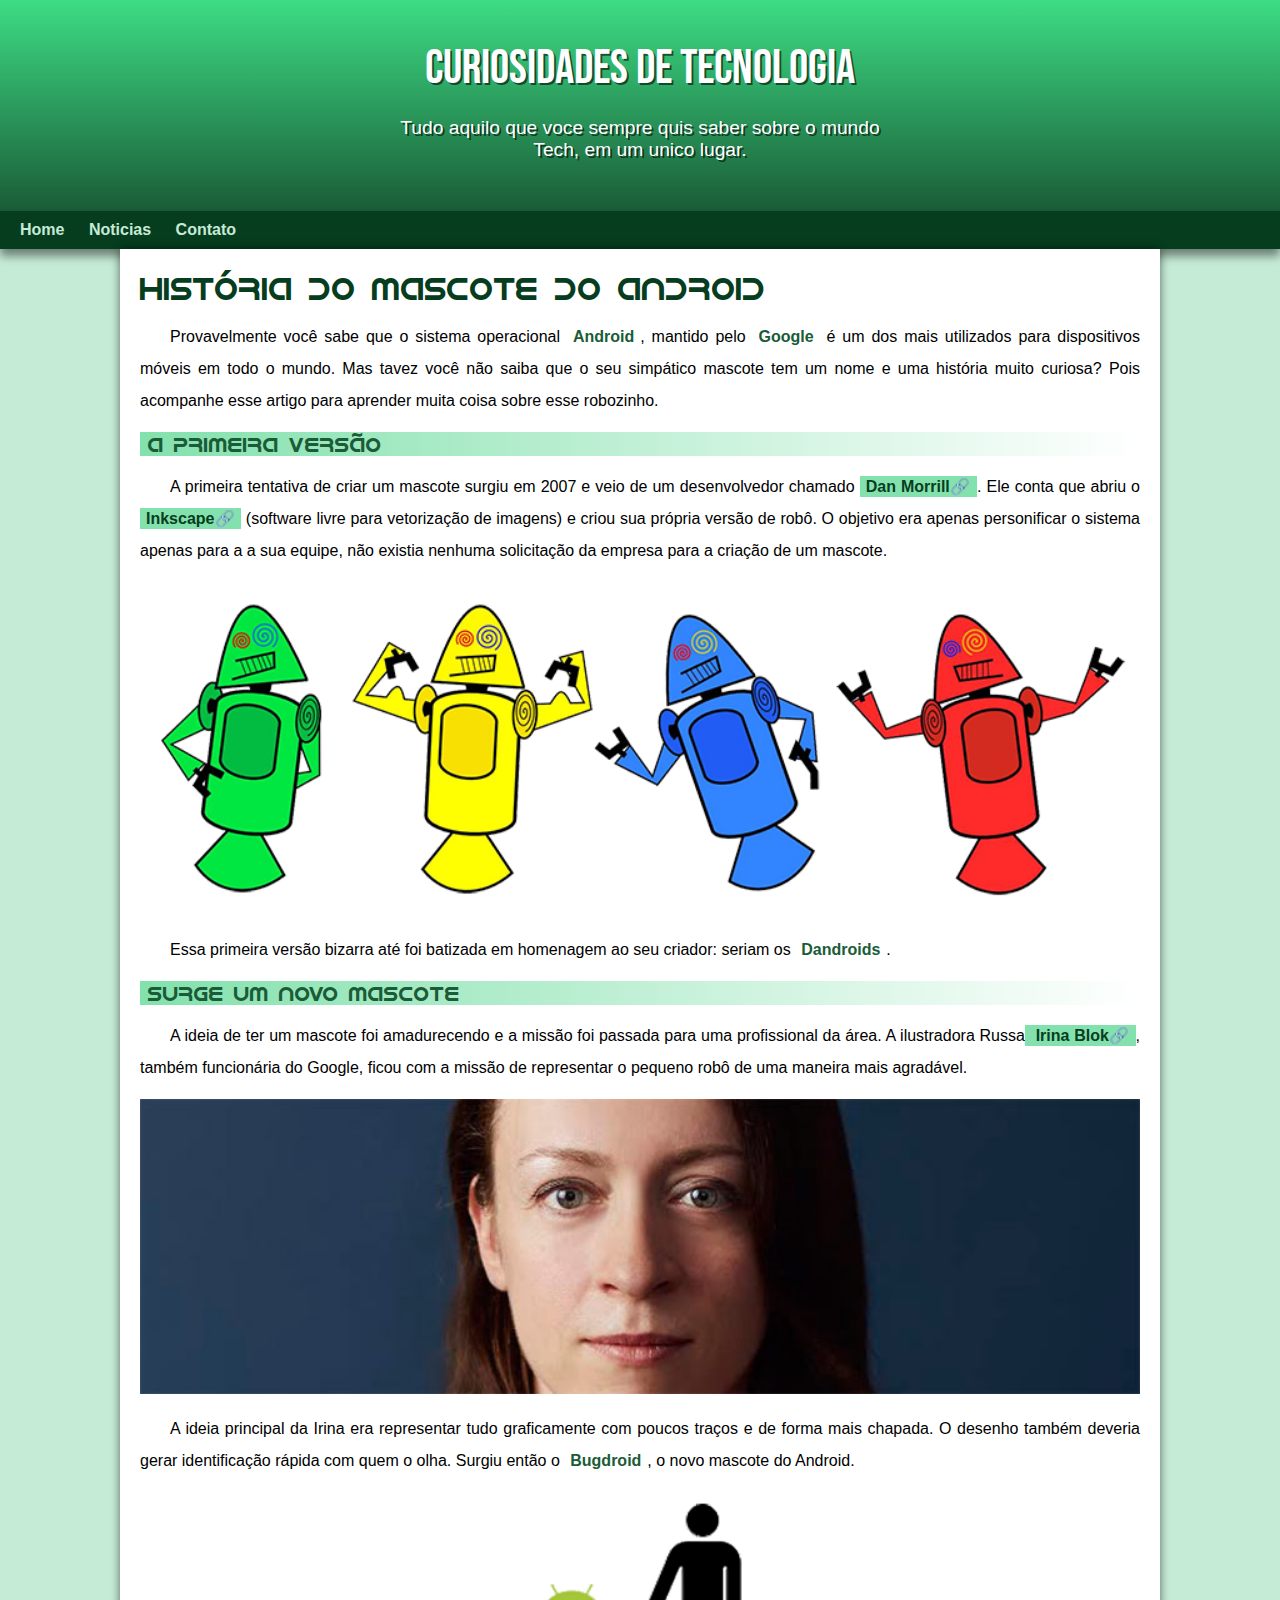
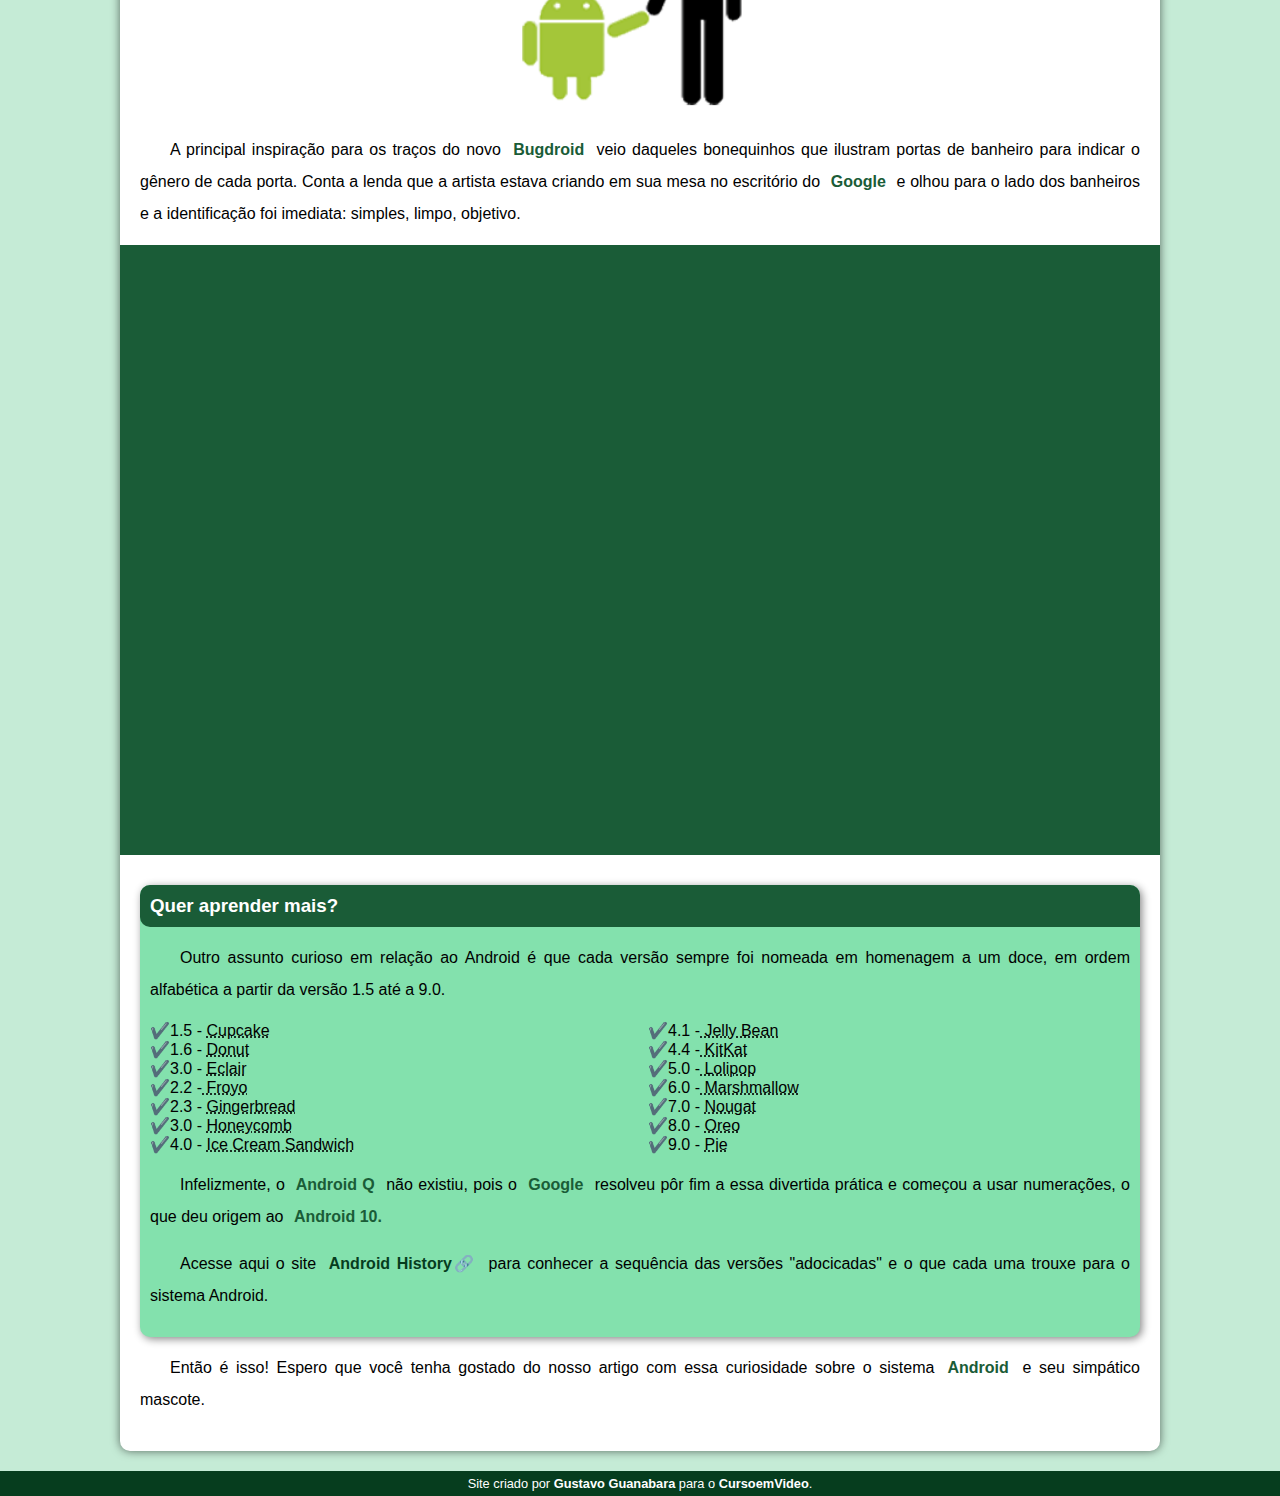
<file: index.html>
<!DOCTYPE html>
<html lang="pt-br">
<head>
    <meta charset="UTF-8">
    <meta name="viewport" content="width=device-width, initial-scale=1.0">
    <title>Como surgiu o mascote do android</title>
    <link rel="shortcut icon" href="imagens/favicon.ico" type="image/x-icon">
    <link rel="stylesheet" href="estilo/style.css">
</head>
<body>
    <header>
        <h1>Curiosidades de Tecnologia</h1>
        <p>Tudo aquilo que voce sempre quis saber sobre o mundo Tech, em um unico lugar.</p>
    </header>
    <nav>
        <a href="#">Home</a>
        <a href="#">Noticias</a>
        <a href="#">Contato</a>
    </nav>
    <main>
        <article>
                        <h1>História do Mascote do Android</h1>

            <p>Provavelmente você sabe que o sistema operacional <strong>Android</strong>, mantido pelo <strong>Google</strong> é um dos mais utilizados para dispositivos móveis em todo o mundo. Mas tavez você não saiba que o seu simpático mascote tem um nome e uma história muito curiosa? Pois acompanhe esse artigo para aprender muita coisa sobre esse robozinho.</p>

            <h2>A primeira versão</h2>

            <p>A primeira tentativa de criar um mascote surgiu em 2007 e veio de um desenvolvedor chamado <a href="https://androidcommunity.com/dan-morrill-shows-us-the-android-mascot-that-almost-was-20130103/" target="_blank" class="externo">Dan Morrill</a>. Ele conta que abriu o <a href="https://inkscape.org/pt-br/" target="_blank" class="externo">Inkscape</a> (software livre para vetorização de imagens) e criou sua própria versão de robô. O objetivo era apenas personificar o sistema apenas para a a sua equipe, não existia nenhuma solicitação da empresa para a criação de um mascote.</p>

            <picture>
                <source media="(max-width:600px )" srcset="imagens/dan-droids-pq.png">
                <img src="imagens/dan-droids.png" alt="Primeiro mascote do Android"></picture>

            <p>Essa primeira versão bizarra até foi batizada em homenagem ao seu criador: seriam os <strong>Dandroids</strong>.</p>

            <h2>Surge um novo mascote</h2>

            <p>A ideia de ter um mascote foi amadurecendo e a missão foi passada para uma profissional da área. A ilustradora Russa<a href="https://www.irinablok.com/about" target="_blank" class="externo"> Irina Blok</a>, também funcionária do Google, ficou com a missão de representar o pequeno robô de uma maneira mais agradável.</p>

            <picture>
                <source media="(max-width:600px )" srcset="imagens/irina-blok-pq.jpg">
                
                <img src="imagens/irina-blok.jpg" alt="Irina Blok, criadora do novo Bugdroid"></picture>

            <p>A ideia principal da Irina era representar tudo graficamente com poucos traços e de forma mais chapada. O desenho também deveria gerar identificação rápida com quem o olha. Surgiu então o <strong>Bugdroid</strong>, o novo mascote do Android.</p>

            <img src="imagens/bugdroid.png" class="pequena" alt="Bugdroid">

            <p>A principal inspiração para os traços do novo<strong> Bugdroid</strong> veio daqueles bonequinhos que ilustram portas de banheiro para indicar o gênero de cada porta. Conta a lenda que a artista estava criando em sua mesa no escritório do <strong>Google</strong> e olhou para o lado dos banheiros e a identificação foi imediata: simples, limpo, objetivo.</p>

            <div class="video"><iframe width="560" height="315" src="https://www.youtube.com/embed/l2UDgpLz20M?si=1Sl5RsYFSz59itog" title="YouTube video player" frameborder="0" allow="accelerometer; autoplay; clipboard-write; encrypted-media; gyroscope; picture-in-picture; web-share" referrerpolicy="strict-origin-when-cross-origin" allowfullscreen></iframe></div>
            
<aside>
    <h3>Quer aprender mais? </h3>
    
                <p>Outro assunto curioso em relação ao Android é que cada versão sempre foi nomeada em homenagem a um doce, em ordem alfabética a partir da versão 1.5 até a 9.0.</p>
    
                <ul>
                    <li>1.5 - <abbr title="Bolo de Copo"> Cupcake</abbr></li>
                    <li>1.6 - <abbr title="Rosquinha">Donut</abbr></li>
                    <li>3.0 - <abbr title="Bomba">Eclair</abbr></li>
                    <li>2.2 -<abbr title="Iogurte congelado"> Froyo</abbr></li>
                    <li>2.3 - <abbr title="Biscoito de gengibre">Gingerbread</abbr></li>
                    <li>3.0 - <abbr title="Favo de mel">Honeycomb</abbr></li>
                    <li>4.0 - <abbr title=" Sanduiche de Sorvete">Ice Cream Sandwich</abbr> </li>
                    <li>4.1 -<abbr title="Jujuba"> Jelly Bean</abbr></li>
                    <li>4.4 -<abbr title="KitKat"> KitKat</abbr></li>
                    <li>5.0 -<abbr title="Pirulito"> Lolipop</abbr></li>
                    <li>6.0 -<abbr title="Marshmallow"> Marshmallow</abbr></li>
                    <li>7.0 - <abbr title="Torrone">Nougat</abbr></li>
                    <li>8.0 - <abbr title="Oreo">Oreo</abbr></li>
                    <li>9.0 - <abbr title="Torta">Pie</abbr></li>
                </ul>
    
                <p>Infelizmente, o<strong> Android Q </strong>não existiu, pois o<strong> Google</strong> resolveu pôr fim a essa divertida prática e começou a usar numerações, o que deu origem ao <strong>Android 10.</strong> </p>
    
                <p>Acesse aqui o site <a href="https://www.androidauthority.com/history-android-os-name-789433/" target="_blank" class="externo">Android History</a> para conhecer a sequência das versões "adocicadas" e o que cada uma trouxe para o sistema Android.</p>
</aside>
           

            <p>Então é isso! Espero que você tenha gostado do nosso artigo com essa curiosidade sobre o sistema<strong> Android</strong> e seu simpático mascote.</p>
        </article>
        
    </main>

    <footer>
        <p>Site criado por<a href="https://gustavoguanabara.github.io/" target="_blank"> Gustavo Guanabara</a> para o <a href="https://www.youtube.com/cursoemvideo" target="_blank">CursoemVideo</a>.</p>
    </footer>
</body>
</html>
</file>
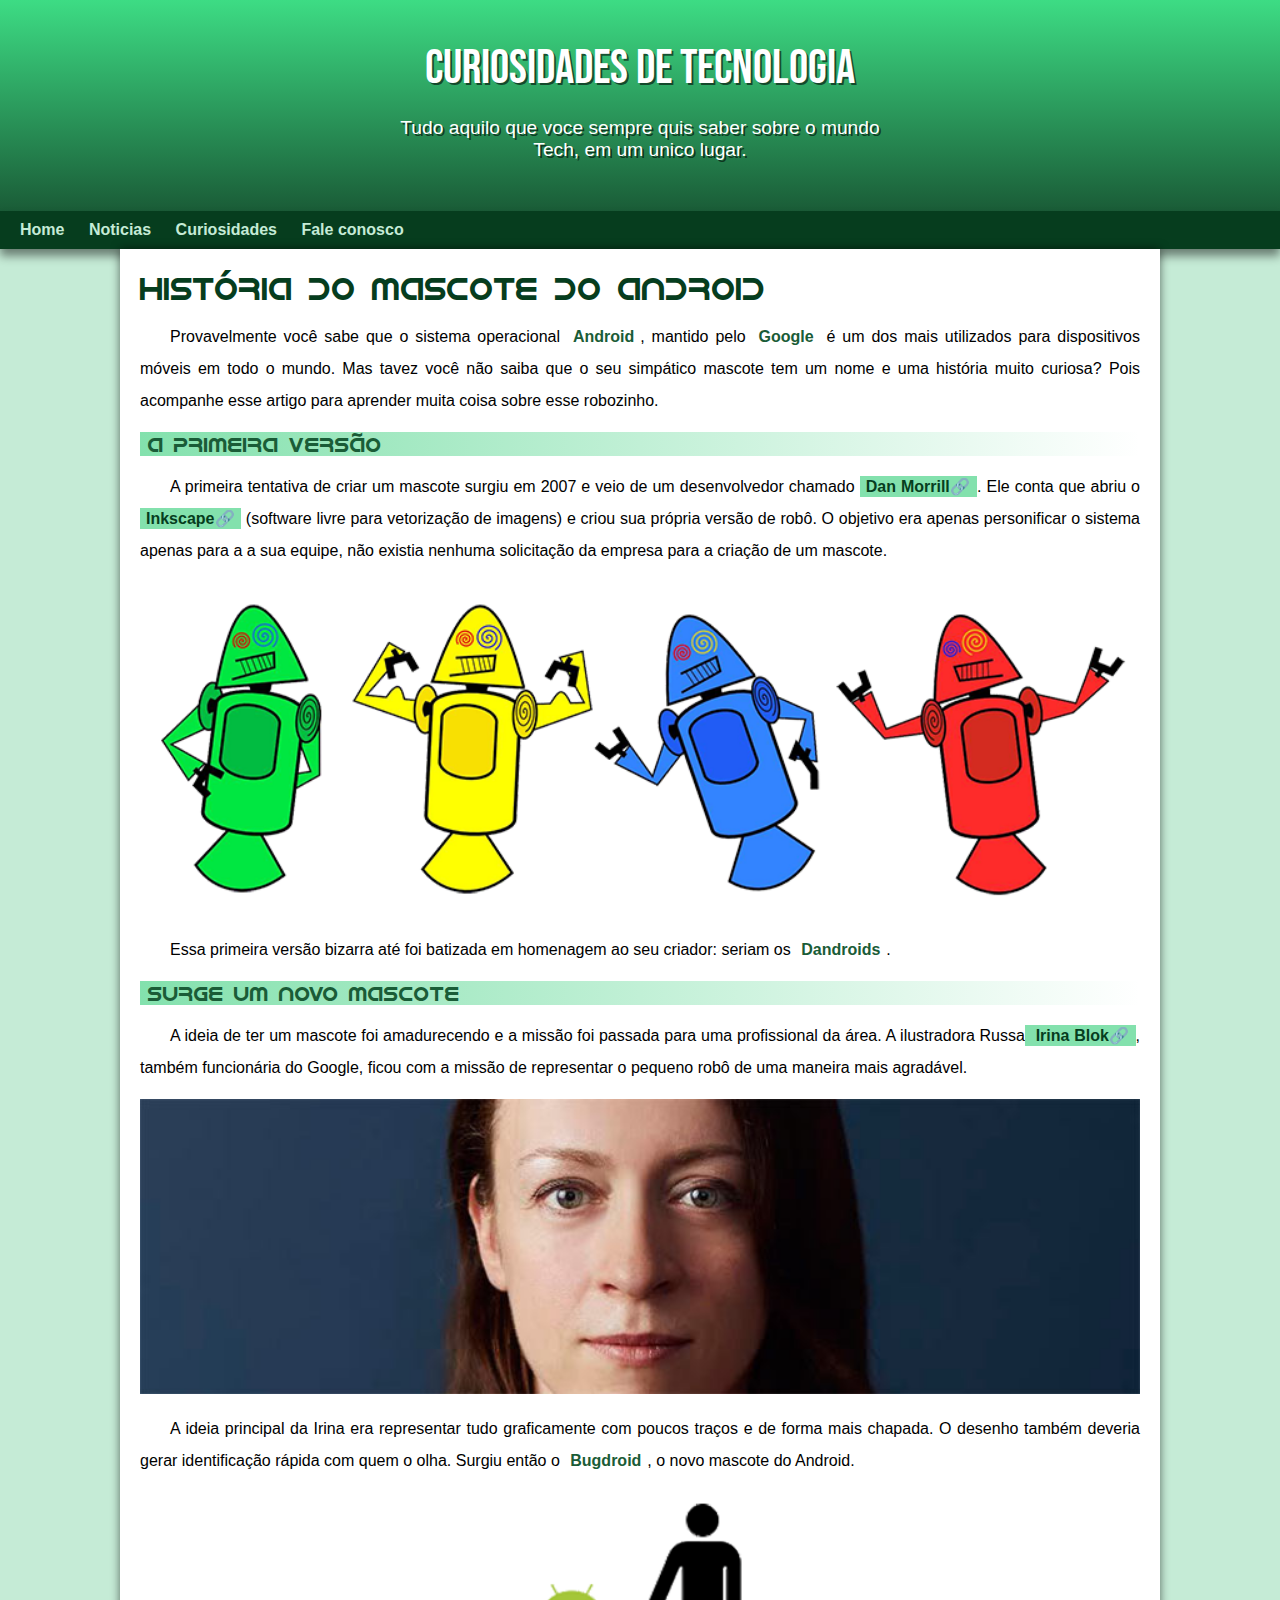
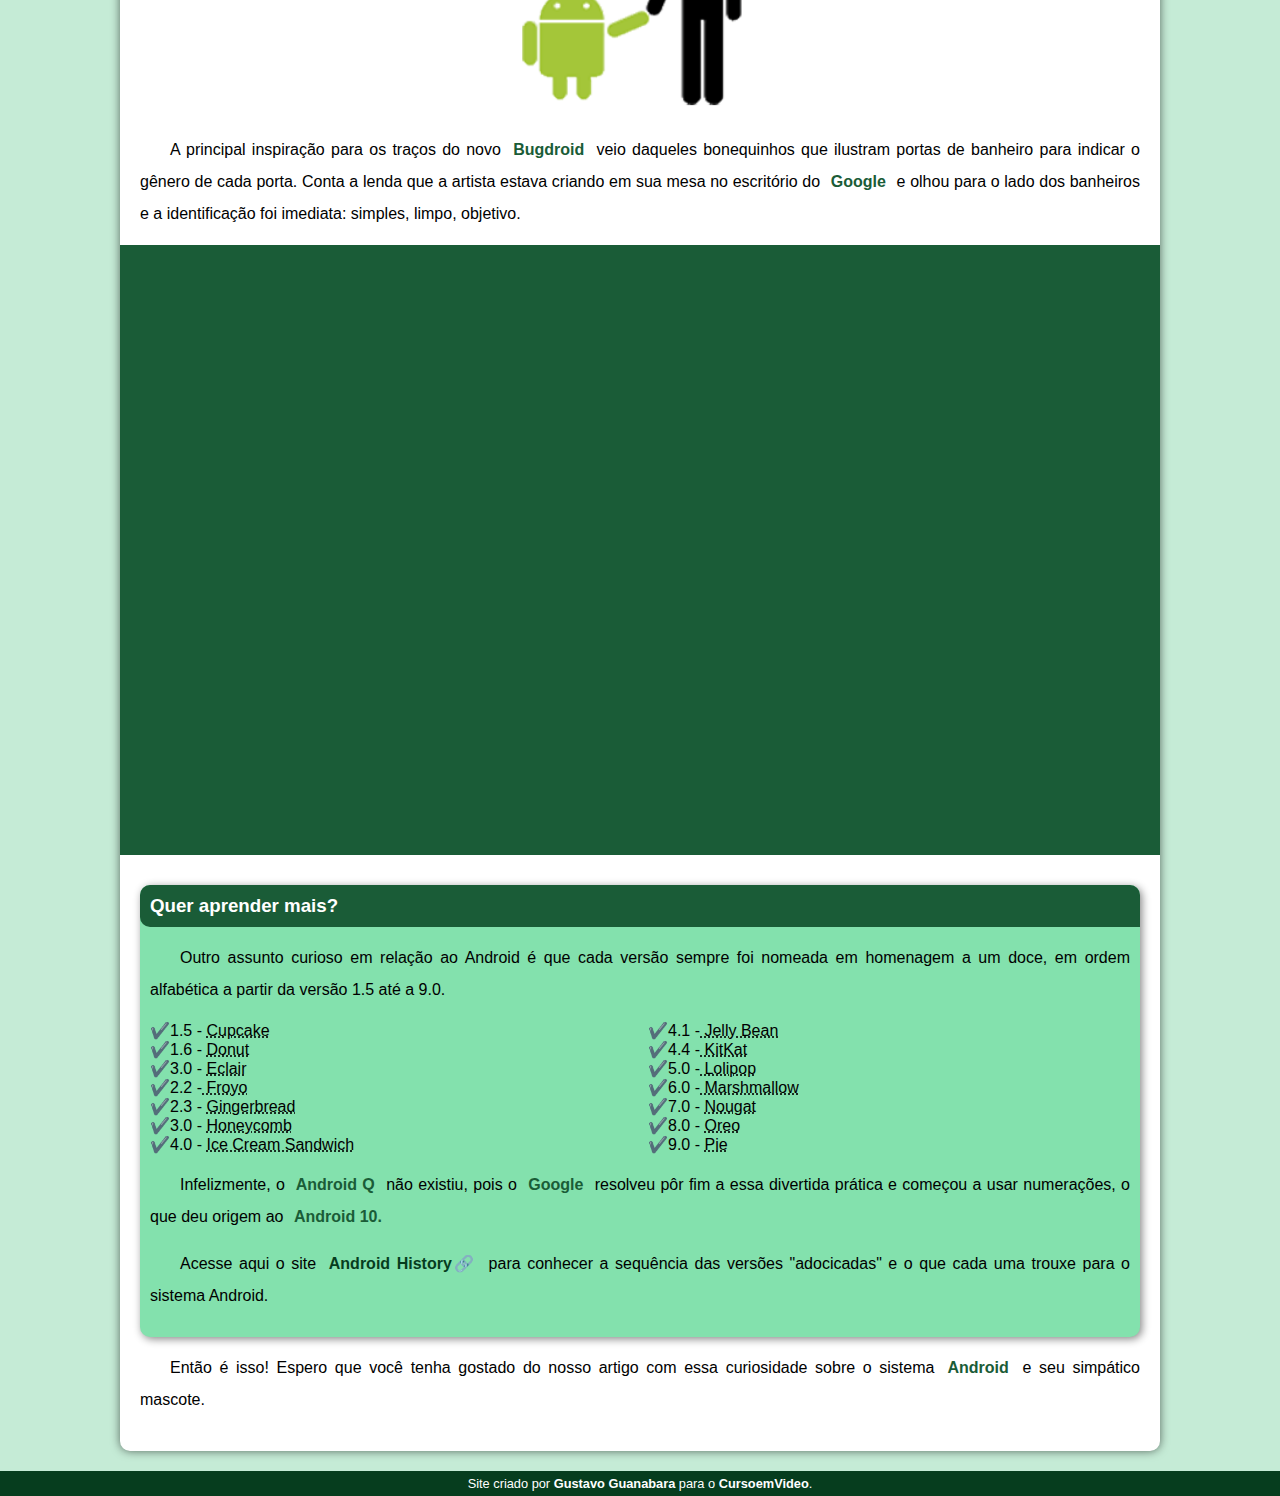
<file: index.html.html>
<!DOCTYPE html>
<html lang="pt-br">
<head>
    <meta charset="UTF-8">
    <meta name="viewport" content="width=device-width, initial-scale=1.0">
    <title>Como surgiu o mascote do android</title>
    <link rel="shortcut icon" href="imagens/favicon.ico" type="image/x-icon">
    <link rel="stylesheet" href="estilo/style.css">
</head>
<body>
    <header>
        <h1>Curiosidades de Tecnologia</h1>
        <p>Tudo aquilo que voce sempre quis saber sobre o mundo Tech, em um unico lugar.</p>
    </header>
    <nav>
        <a href="#">Home</a>
        <a href="#">Noticias</a>
        <a href="#">Curiosidades</a>
        <a href="#">Fale conosco</a>
    </nav>
    <main>
        <article>
                        <h1>História do Mascote do Android</h1>

            <p>Provavelmente você sabe que o sistema operacional <strong>Android</strong>, mantido pelo <strong>Google</strong> é um dos mais utilizados para dispositivos móveis em todo o mundo. Mas tavez você não saiba que o seu simpático mascote tem um nome e uma história muito curiosa? Pois acompanhe esse artigo para aprender muita coisa sobre esse robozinho.</p>

            <h2>A primeira versão</h2>

            <p>A primeira tentativa de criar um mascote surgiu em 2007 e veio de um desenvolvedor chamado <a href="https://androidcommunity.com/dan-morrill-shows-us-the-android-mascot-that-almost-was-20130103/" target="_blank" class="externo">Dan Morrill</a>. Ele conta que abriu o <a href="https://inkscape.org/pt-br/" target="_blank" class="externo">Inkscape</a> (software livre para vetorização de imagens) e criou sua própria versão de robô. O objetivo era apenas personificar o sistema apenas para a a sua equipe, não existia nenhuma solicitação da empresa para a criação de um mascote.</p>

            <picture>
                <source media="(max-width:600px )" srcset="imagens/dan-droids-pq.png">
                <img src="imagens/dan-droids.png" alt="Primeiro mascote do Android"></picture>

            <p>Essa primeira versão bizarra até foi batizada em homenagem ao seu criador: seriam os <strong>Dandroids</strong>.</p>

            <h2>Surge um novo mascote</h2>

            <p>A ideia de ter um mascote foi amadurecendo e a missão foi passada para uma profissional da área. A ilustradora Russa<a href="https://www.irinablok.com/about" target="_blank" class="externo"> Irina Blok</a>, também funcionária do Google, ficou com a missão de representar o pequeno robô de uma maneira mais agradável.</p>

            <picture>
                <source media="(max-width:600px )" srcset="imagens/irina-blok-pq.jpg">
                
                <img src="imagens/irina-blok.jpg" alt="Irina Blok, criadora do novo Bugdroid"></picture>

            <p>A ideia principal da Irina era representar tudo graficamente com poucos traços e de forma mais chapada. O desenho também deveria gerar identificação rápida com quem o olha. Surgiu então o <strong>Bugdroid</strong>, o novo mascote do Android.</p>

            <img src="imagens/bugdroid.png" class="pequena" alt="Bugdroid">

            <p>A principal inspiração para os traços do novo<strong> Bugdroid</strong> veio daqueles bonequinhos que ilustram portas de banheiro para indicar o gênero de cada porta. Conta a lenda que a artista estava criando em sua mesa no escritório do <strong>Google</strong> e olhou para o lado dos banheiros e a identificação foi imediata: simples, limpo, objetivo.</p>

            <div class="video"><iframe width="560" height="315" src="https://www.youtube.com/embed/l2UDgpLz20M?si=1Sl5RsYFSz59itog" title="YouTube video player" frameborder="0" allow="accelerometer; autoplay; clipboard-write; encrypted-media; gyroscope; picture-in-picture; web-share" referrerpolicy="strict-origin-when-cross-origin" allowfullscreen></iframe></div>
            
<aside>
    <h3>Quer aprender mais? </h3>
    
                <p>Outro assunto curioso em relação ao Android é que cada versão sempre foi nomeada em homenagem a um doce, em ordem alfabética a partir da versão 1.5 até a 9.0.</p>
    
                <ul>
                    <li>1.5 - <abbr title="Bolo de Copo"> Cupcake</abbr></li>
                    <li>1.6 - <abbr title="Rosquinha">Donut</abbr></li>
                    <li>3.0 - <abbr title="Bomba">Eclair</abbr></li>
                    <li>2.2 -<abbr title="Iogurte congelado"> Froyo</abbr></li>
                    <li>2.3 - <abbr title="Biscoito de gengibre">Gingerbread</abbr></li>
                    <li>3.0 - <abbr title="Favo de mel">Honeycomb</abbr></li>
                    <li>4.0 - <abbr title=" Sanduiche de Sorvete">Ice Cream Sandwich</abbr> </li>
                    <li>4.1 -<abbr title="Jujuba"> Jelly Bean</abbr></li>
                    <li>4.4 -<abbr title="KitKat"> KitKat</abbr></li>
                    <li>5.0 -<abbr title="Pirulito"> Lolipop</abbr></li>
                    <li>6.0 -<abbr title="Marshmallow"> Marshmallow</abbr></li>
                    <li>7.0 - <abbr title="Torrone">Nougat</abbr></li>
                    <li>8.0 - <abbr title="Oreo">Oreo</abbr></li>
                    <li>9.0 - <abbr title="Torta">Pie</abbr></li>
                </ul>
    
                <p>Infelizmente, o<strong> Android Q </strong>não existiu, pois o<strong> Google</strong> resolveu pôr fim a essa divertida prática e começou a usar numerações, o que deu origem ao <strong>Android 10.</strong> </p>
    
                <p>Acesse aqui o site <a href="https://www.androidauthority.com/history-android-os-name-789433/" target="_blank" class="externo">Android History</a> para conhecer a sequência das versões "adocicadas" e o que cada uma trouxe para o sistema Android.</p>
</aside>
           

            <p>Então é isso! Espero que você tenha gostado do nosso artigo com essa curiosidade sobre o sistema<strong> Android</strong> e seu simpático mascote.</p>
        </article>
        
    </main>

    <footer>
        <p>Site criado por<a href="https://gustavoguanabara.github.io/" target="_blank"> Gustavo Guanabara</a> para o <a href="https://www.youtube.com/cursoemvideo" target="_blank">CursoemVideo</a>.</p>
    </footer>
</body>
</html>
</file>
<file: estilo/style.css>
@charset "UTF-8";

@import url('https://fonts.googleapis.com/css2?family=Bebas+Neue&display=swap');

@font-face {
  font-family: 'Android';  
  src: url('../fontes/idroid.otf') format('opentype');
  font-weight: normal;
}

:root{
  --cor1:#c5ebd6;
  --cor2:#83e1ad;
  --cor3:#3ddc84;
  --cor4:#2fa866;
  --cor5:#1a5c37;
  --cor6:#063d1e;

  --fonte-padrao: arial, verdana,helvetica, sans-serif;
  --fonte-destaque: "Bebas Neue" , sans-serif;
  --fonte-android:'Android', sans-serif;
}

*{
    margin: 0px;
    padding: 0px;
}



body{
    background-color:#c5ebd6;
    font-family: var(--fonte-padrao);
}

a.externo::after{
content: '🔗';
}

header{
   background-image: linear-gradient(to bottom, var(--cor3),var(--cor5));
    min-height: 150px;
    text-align: center;
    padding-top: 40px;
}

header  h1{
    color:white;
    font-family: var(--fonte-destaque);
    margin-bottom: 20px;
    font-weight: normal;
    font-size: 3em;
    text-shadow: 2px 2px 0px rgba(0, 0, 0, 0.589);
}
header p {
    color: white;
    font-family: var(--fonte-padrao);
    font-size: 1.2em;
    margin: auto;
    max-width: 500px;
    padding-left: 10px;
    padding-right: 10px;
    padding-bottom: 50px;
    text-shadow: 2px 2px 0px rgba(0, 0, 0, 0.589);
}

nav{
    background-color: var(--cor6);
    padding: 10px;
    box-shadow: 0px 7px 9px rgba(0, 0, 0, 0.459);
}

nav a{
    color: #c5ebd6;
    padding: 10px;
    text-decoration: none;
    font-weight: bold;
    border-radius: 5px;
    transition-duration: 0.5s;
}

nav > a:hover{
background-color: #83e1ad; 
color: #063d1e; 
}

main{
    background-color: white;
    min-width: 300px;
    max-width: 1000px;
    padding: 20px;
    margin: auto;
    margin-bottom: 20px;
    border-bottom-left-radius: 10px;
    border-bottom-right-radius: 10px;
    box-shadow: 0px 0px 10px rgba(0, 0, 0, 0.562);
}

main  h1 {
    color: var(--cor6);
    font-family: var(--fonte-android);
    font-weight: normal;
}

main h2{
    font-family: var(--fonte-android);
    color: #1a5c37;
    font-weight: normal;
    font-size: 1.3em;
    background-image: linear-gradient(to right, var(--cor2),transparent);
    text-indent: 8px;
}
main p{
    margin: 15px 0px; 
    text-align: justify;
    text-indent: 30px;
    font-size: 1em;
    line-height: 2em;
 }
 main strong{
    color: #1a5c37;
    font-weight: bold;
    padding: 2px 6px;
 }

 main a{
    font-weight: bold;
    color: #063d1e;
    text-decoration: none;
    background-color: #83e1ad;
    padding: 2px 6px;
 }

 main a:hover{
    text-decoration: underline;
    color: #1a5c37;
 }

main img{
    width: 100%;

}
main img.pequena{
    max-width: 350px;
    display: block;
    margin: auto;
}

aside{
    background-color: #83e1ad;
       padding: 10px;
    border-radius: 10px;
    box-shadow: 2px 2px 8px rgba(0, 0, 0, 0.479);
    
}
aside > h3{
background-color: #1a5c37;

color: white;
padding: 10px;
margin: -10px -10px 0px -10px;
border-radius:  10px 10px 0px 10px;

}

aside > ul{
    list-style-type: '✔️';
    list-style-position: inside;
    columns: 2;
}
.video{
    background-color: #1a5c37;
    margin: 0px -20px 30px -20px;
    padding: 20px;
    position: relative;
    padding-bottom: 59%;
}
.video > iframe{
position: absolute;
top: 5%;
left: 5%;
width: 90%;
height: 90%;
}

footer{
    background-color: var(--cor6);
    color: white;
    text-align: center;
    font-size: 0.8em;
    padding: 5px;
}

footer a{
    color: white;
    font-weight: bolder;
    text-decoration: none;
}

footer a:hover{
    text-decoration: underline;
    color: #83e1ad;
}
</file>
